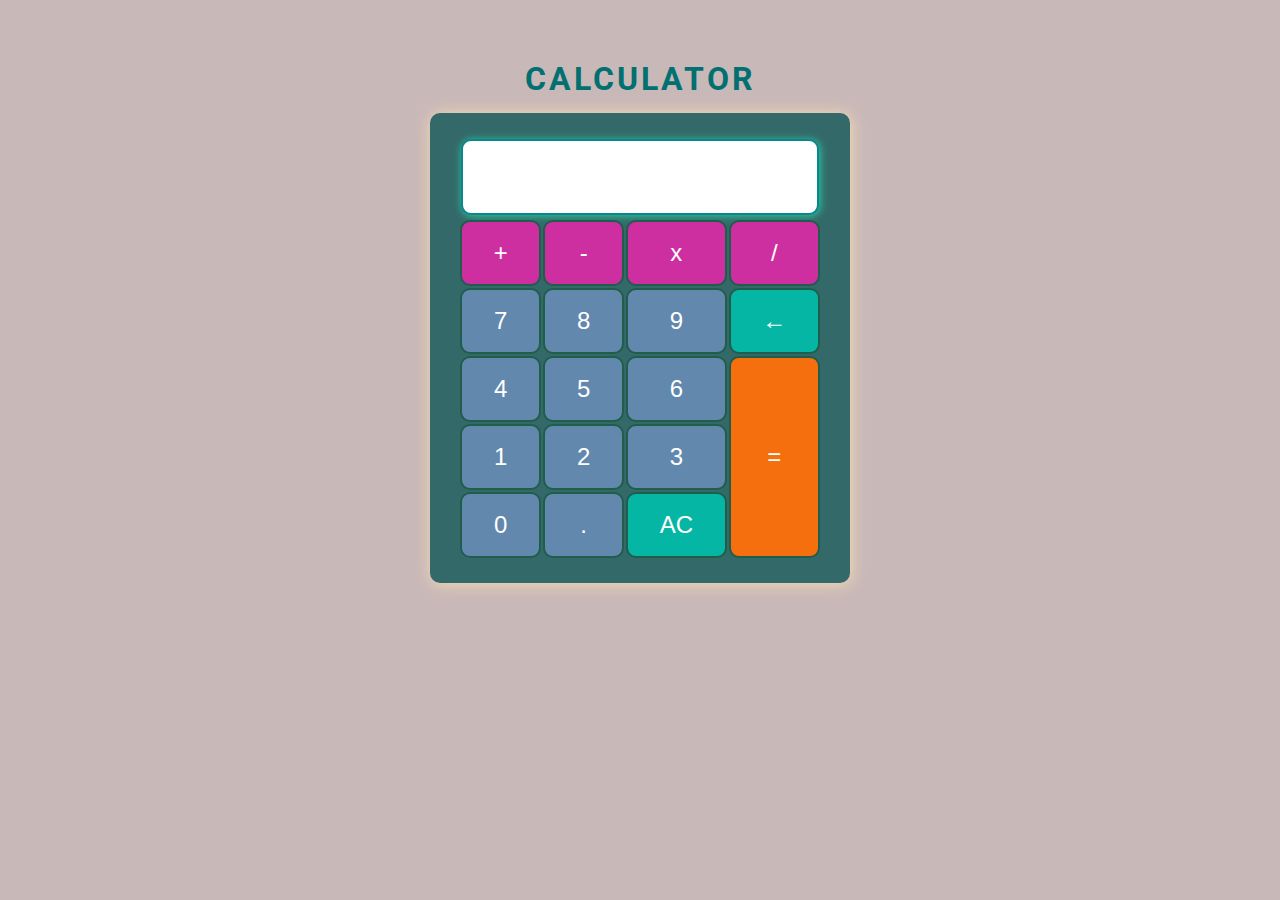
<file: CALCULATOR App/index.html>
<!DOCTYPE html>
<html lang="en">
  <head>
    <meta charset="UTF-8" />
    <meta http-equiv="X-UA-Compatible" content="IE=edge" />
    <meta name="viewport" content="width=device-width, initial-scale=1.0" />
    <title>Calculator</title>
    <link rel="stylesheet" href="styles.css" />
  </head>
  <body>
    <h1>CALCULATOR</h1>

    <div class="calculator">
      <input type="text" id="display" readonly/>
      <div class="keys">
        <input
        class="keys-value arith-keys"
        type="button"
        value="+"
        onclick="display.value += '+'"
      />
      <input
        class="keys-value arith-keys"
        type="button"
        value="-"
        onclick="display.value += '-'"
      />
      <input
        class="keys-value arith-keys"
        type="button"
        value="x"
        onclick="display.value += '*'"
      />
      <input
        class="keys-value arith-keys"
        type="button"
        value="/"
        onclick="display.value += '/'"
      />
        <input
        class="keys-value num-keys"
        type="button"
        value="7"
        onclick="display.value += 7"
      />
      <input
        class="keys-value num-keys"
        type="button"
        value="8"
        onclick="display.value += 8"
      />
      <input
        class="keys-value num-keys"
        type="button"
        value="9"
        onclick="display.value += 9"
      />
      <input
        class="keys-value func-keys"
        type="button"
        value="&#8592"
        onclick="display.value=display.value.slice(0,-1)"
      />
      <input
      class="keys-value num-keys"
      type="button"
      value="4"
      onclick="display.value += 4"
    />
    <input
      class="keys-value num-keys"
      type="button"
      value="5"
      onclick="display.value += 5"
    />
    <input
      class="keys-value num-keys"
      type="button"
      value="6"
      onclick="display.value += 6"
    />
        <input
          class="keys-value num-keys"
          type="button"
          value="1"
          onclick="display.value += 1"
        />
        <input
          class="keys-value num-keys"
          type="button"
          value="2"
          onclick="display.value += 2"
        />
        <input
          class="keys-value num-keys"
          type="button"
          value="3"
          onclick="display.value += 3"
        />
       
       
        <input
          class="keys-value num-keys"
          type="button"
          value="0"
          onclick="display.value += 0"
        />
        <input
          class="keys-value num-keys"
          type="button"
          value="."
          onclick="display.value += '.'"
        />
        <input
          class="keys-value func-keys"
          type="button"
          value="AC"
          onclick="display.value = ''"
        />
       
        <input
        id="equal-key"
          class="keys-value"
          type="button"
          value="="
          onclick="calculate()"
        />
      </div>
    </div>

    <script src="scripts.js"></script>
  </body>
</html>
</file>
<file: CALCULATOR App/styles.css>
@import url("https://fonts.googleapis.com/css2?family=Noto+Sans:wght@100&family=Poppins:wght@200&family=Roboto+Mono:wght@200&family=Roboto:wght@300&display=swap");

* {
  margin: 0;
  padding: 0;
}
body {
  background-color: rgb(201, 184, 184);
  font-family: "Noto Sans", sans-serif;
  font-family: "Roboto", sans-serif;
  letter-spacing: 3px;
}
h1 {
    font-weight: bold;
  color: rgb(2, 112, 112);
  text-align: center;
  margin: 60px 0px 15px 0px;
}
.calculator {
  margin: auto;
  background-color: rgb(51, 105, 105);
  max-width: 90%;
  width: 400px;
  height: 450px;
  display: flex;
  flex-direction: column;
  justify-content: center;
  align-items: center;
  padding: 10px;
  gap: 5px;
  border-radius: 10px;
  overflow: hidden;
  box-shadow: 1px 1px 15px wheat;
}
#display {
  box-sizing: border-box;
  padding: 15px;
  font-size: 2rem;
  text-align: right;
  border: 2px solid rgb(7, 136, 143);
  width: 89.5%;
  height: 17%;
  overflow: hidden;
  outline: 0px;
  border-radius: 10px;
  box-shadow: 1px 1px 8px rgb(45, 207, 164);
}
.keys {
  width: 90%;
  height: 75%;
  display: grid;
  grid-template-columns: auto auto auto auto;
  gap: 2px;
  overflow: hidden;
  border-bottom-left-radius: 10px;
  border-bottom-right-radius: 10px;
}
.keys-value {
  border: 2px solid rgb(32, 93, 75);
  color: white;
  display: flex;
  justify-content: center;
  align-items: center;
  font-size: 1.5rem;
  border-radius: 10px;
  cursor: pointer;
  transition: all 0.5s linear;
}
.keys-value:active {
  scale: 1.03;
}
.num-keys {
  background-color: rgb(98, 136, 173);
}
.func-keys {
  background-color: rgb(6, 182, 165);
}
#equal-key {
  background-color: rgb(246, 111, 15);
  grid-area: 3/4/6/5;
}
.arith-keys {
  background-color: rgb(205, 46, 160);
}
</file>
